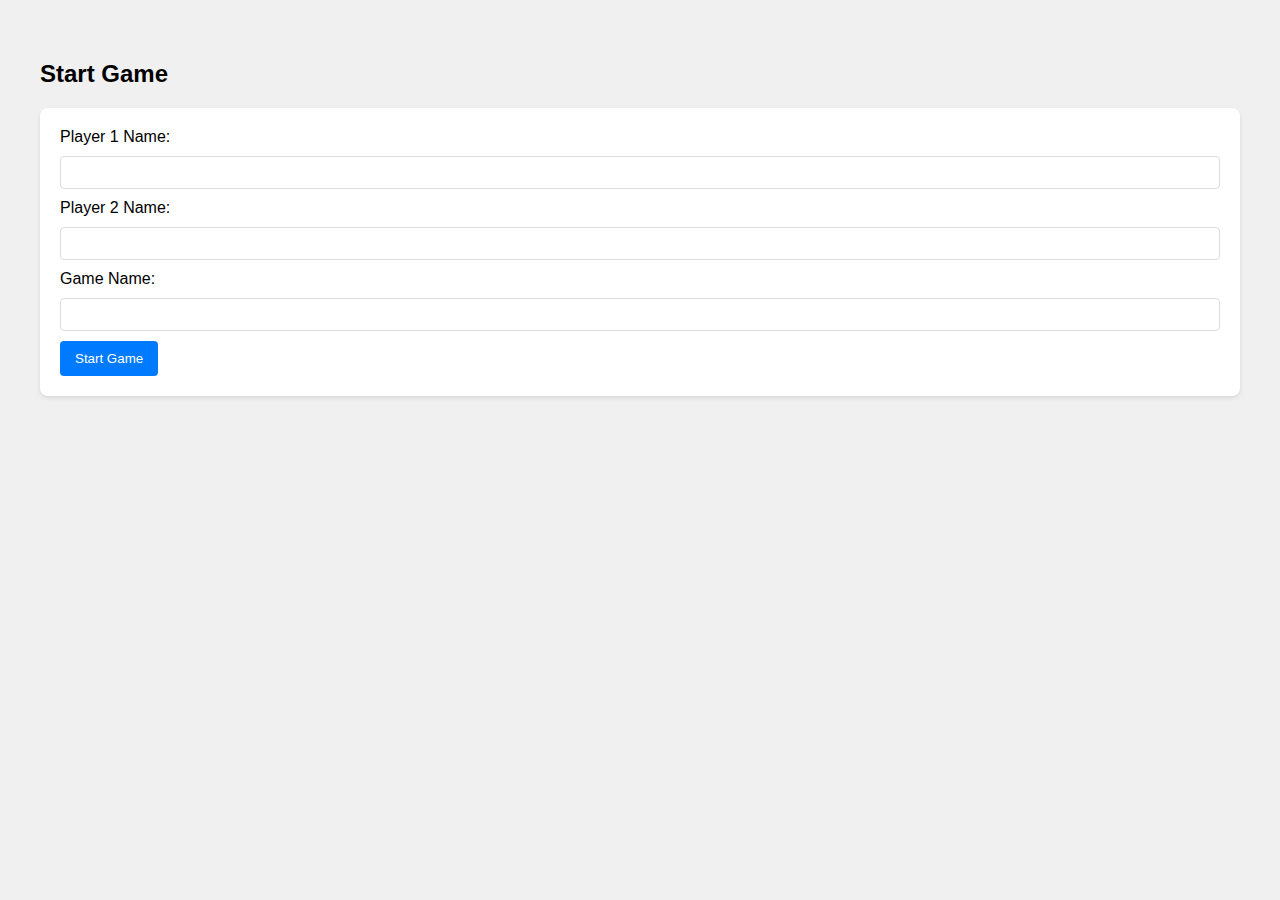
<file: 8_Ball_Pool/index.html>
<!DOCTYPE html>
<html lang="en">
    <head>
        <link rel="stylesheet" href="index.css">
        <meta charset="UTF-8" />
        <meta name="viewport" content="width=device-width, initial-scale=1.0" />
        <title>Start Game</title>
    </head>
    <body>
        <h2>Start Game</h2>
        <form id="startGameForm">
            <div>
                <label for="player1Name">Player 1 Name:</label>
                <input
                    type="text"
                    id="player1Name"
                    name="player1Name"
                    required
                />
            </div>
            <div>
                <label for="player2Name">Player 2 Name:</label>
                <input
                    type="text"
                    id="player2Name"
                    name="player2Name"
                    required
                />
            </div>
            <div>
                <label for="gameName">Game Name:</label>
                <input
                    type="text"
                    id="gameName"
                    name="gameName"
                    required
                />
            </div>
            <button type="submit" id="start-button">Start Game</button>
        </form>
        <script src="https://ajax.googleapis.com/ajax/libs/jquery/3.6.0/jquery.min.js"></script>
        <script src="./script.js"></script>
    </body>
</html>
</file>
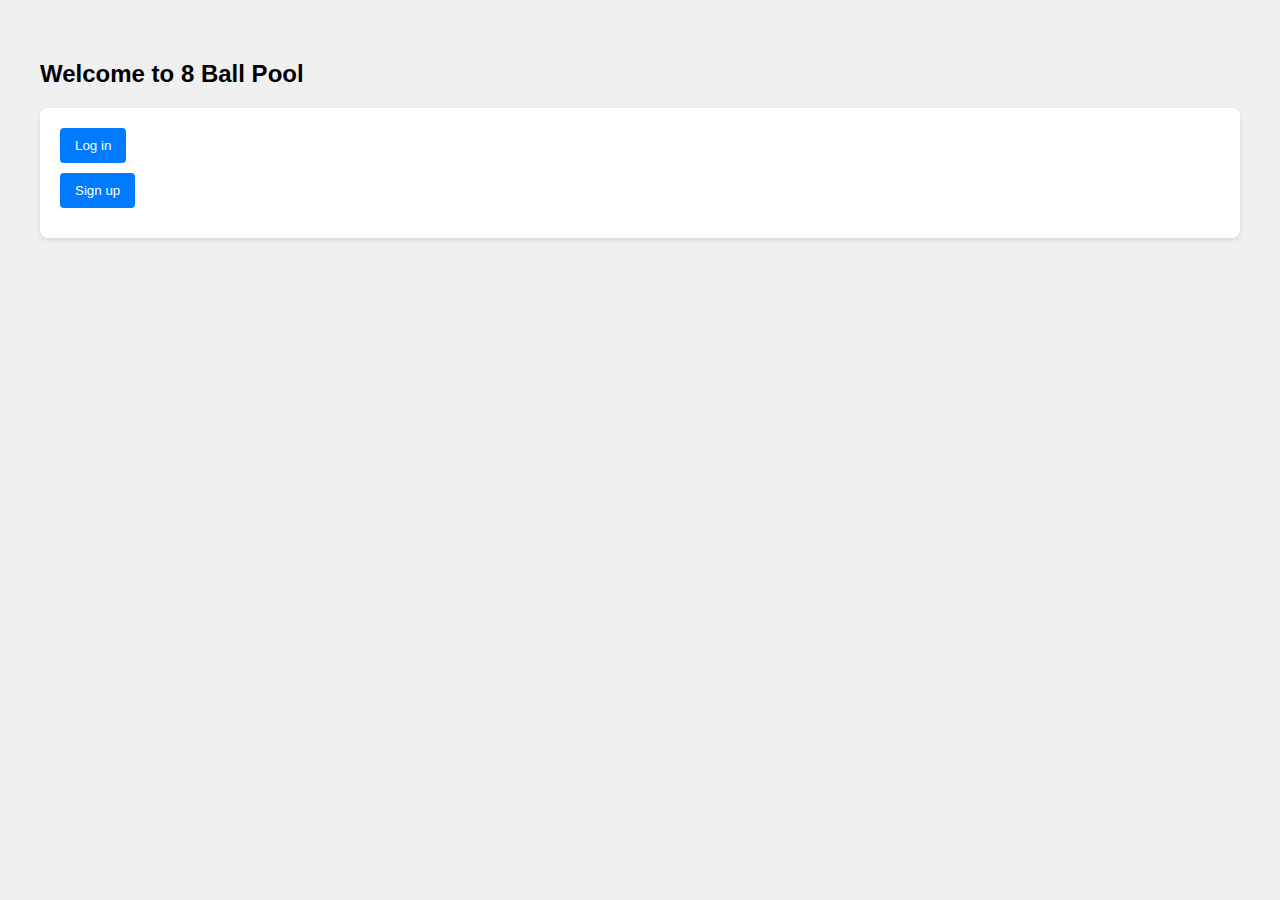
<file: 8_Ball_Pool/src/index.html>
<!DOCTYPE html>
<html lang="en">
<head>
    <link rel="stylesheet" href="index.css">
    <meta charset="UTF-8" />
    <meta name="viewport" content="width=device-width, initial-scale=1.0" />
    <title>🎱 Ball AI</title>
</head>
<body>
    <h2>Welcome to 8 Ball Pool</h2>
    <form id="accountsession">
        <div>
            <div>
                <a href="/login.html"><button type="button">Log in</button></a>
            </div>
            <div>
                <a href="/signup.html"><button type="button">Sign up</button></a>
            </div>
        </div>
    </form>
    <script src="https://ajax.googleapis.com/ajax/libs/jquery/3.6.0/jquery.min.js"></script>
    <script src="./script.js"></script>
</body>
</html>
</file>
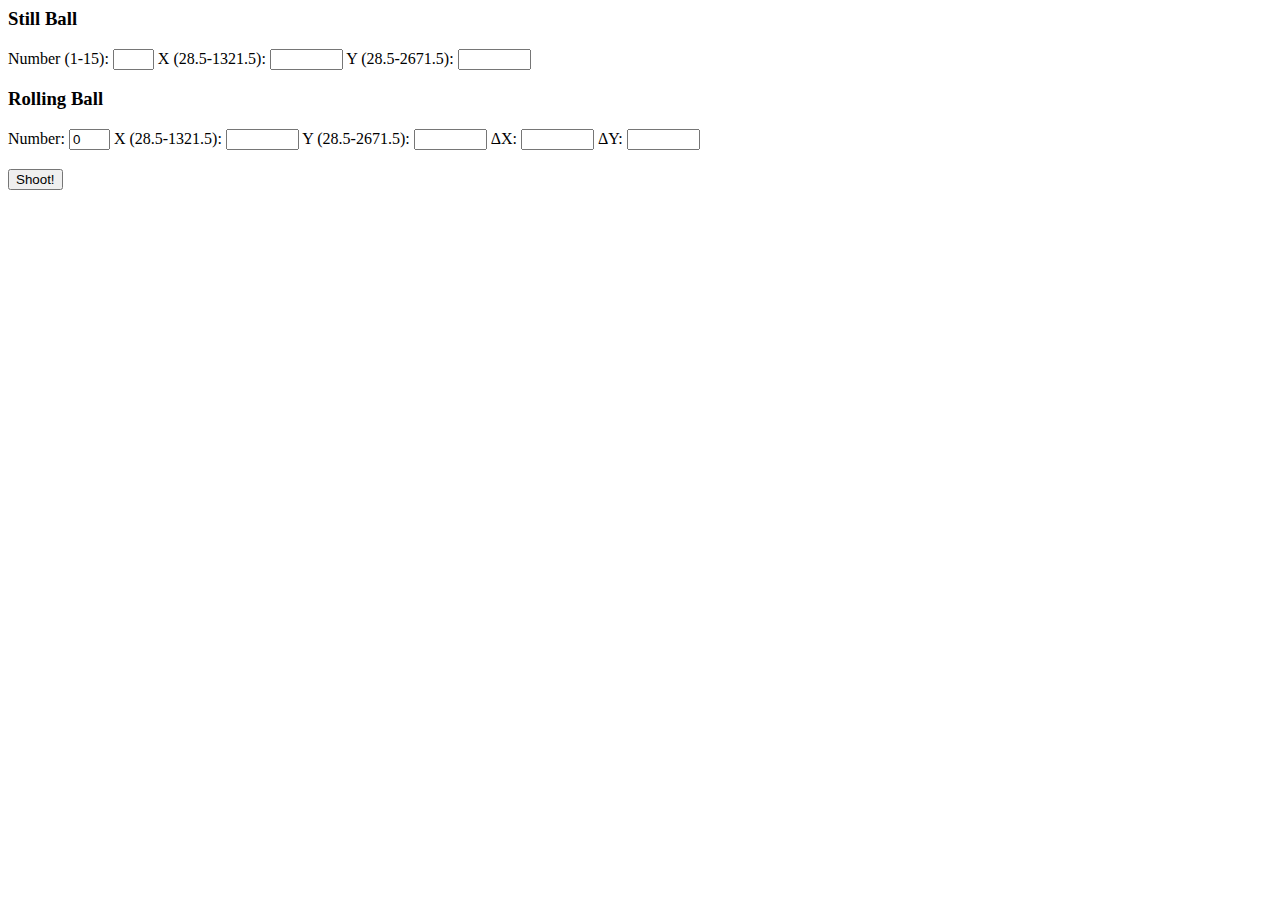
<file: 8_Ball_Pool/shoot.html>
<html>
  <head>
    <title> Shoot! </title>
  </head>
  <body>
    <form action="display.html" method="post">
      <h3> Still Ball </h3>
        <label for="sb_number">Number (1-15):</label>
        <input type="text" id="sb_number" name="sb_number" size="2" />
        <label for="sb_x">X (28.5-1321.5):</label>
        <input type="text" id="sb_x" name="sb_x" size="6" />
        <label for="sb_y">Y (28.5-2671.5):</label>
        <input type="text" id="sb_y" name="sb_y" size="6" />
      <h3> Rolling Ball </h3>
        <label for="rb_number">Number:</label>
        <input type="text" id="rb_number" name="rb_number" size="2"
	       value="0" readonly />
        <label for="rb_x">X (28.5-1321.5):</label>
        <input type="text" id="rb_x" name="rb_x" size="6" />
        <label for="rb_y">Y (28.5-2671.5):</label>
        <input type="text" id="rb_y" name="rb_y" size="6" />
        <label for="rb_dx">&Delta;X:</label>
        <input type="text" id="rb_dx" name="rb_dx" size="6" />
        <label for="rb_dy">&Delta;Y:</label>
        <input type="text" id="rb_dy" name="rb_dy" size="6" />
      <h3> <input type="submit" value="Shoot!" /> </h3>
    </form>
  </body>
</html>
</file>
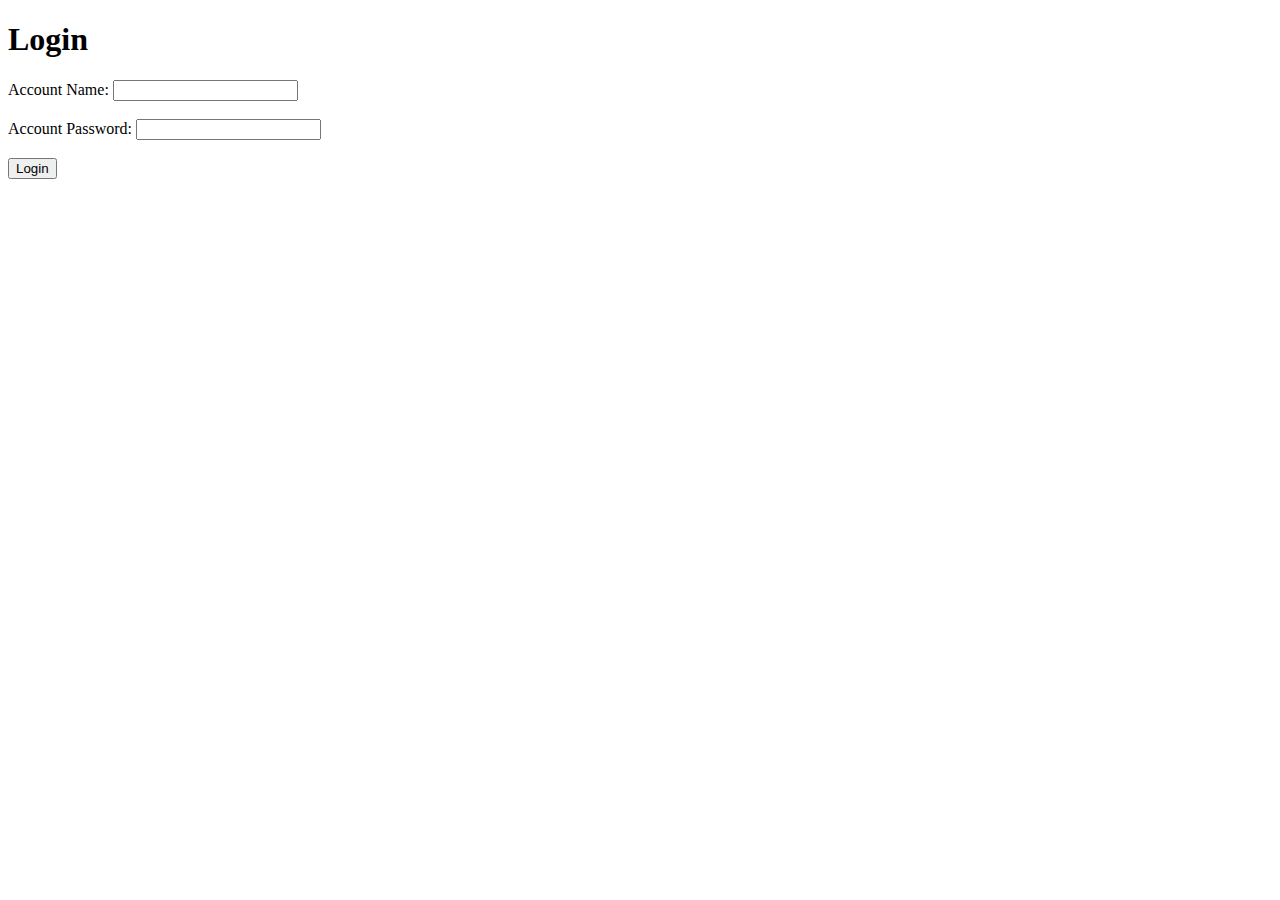
<file: 8_Ball_Pool/src/login.html>
<!DOCTYPE html>
<html lang="en">
<head>
    <meta charset="UTF-8">
    <meta name="viewport" content="width=device-width, initial-scale=1.0">
    <title id="loginPage">Login</title>
    <script src="https://code.jquery.com/jquery-3.6.0.min.js"></script>
    <script src="login.js"></script>
</head>
<body>
    <h1>Login</h1>
    <form id="loginForm">
        <label for="accountName">Account Name:</label>
        <input type="text" id="accountName" name="accountName" required><br><br>
        <label for="accountPassword">Account Password:</label>
        <input type="password" id="accountPassword" name="accountPassword" required><br><br>
        <button type="submit">Login</button>
    </form>
    <div id="message"></div>
</body>
</html>
</file>
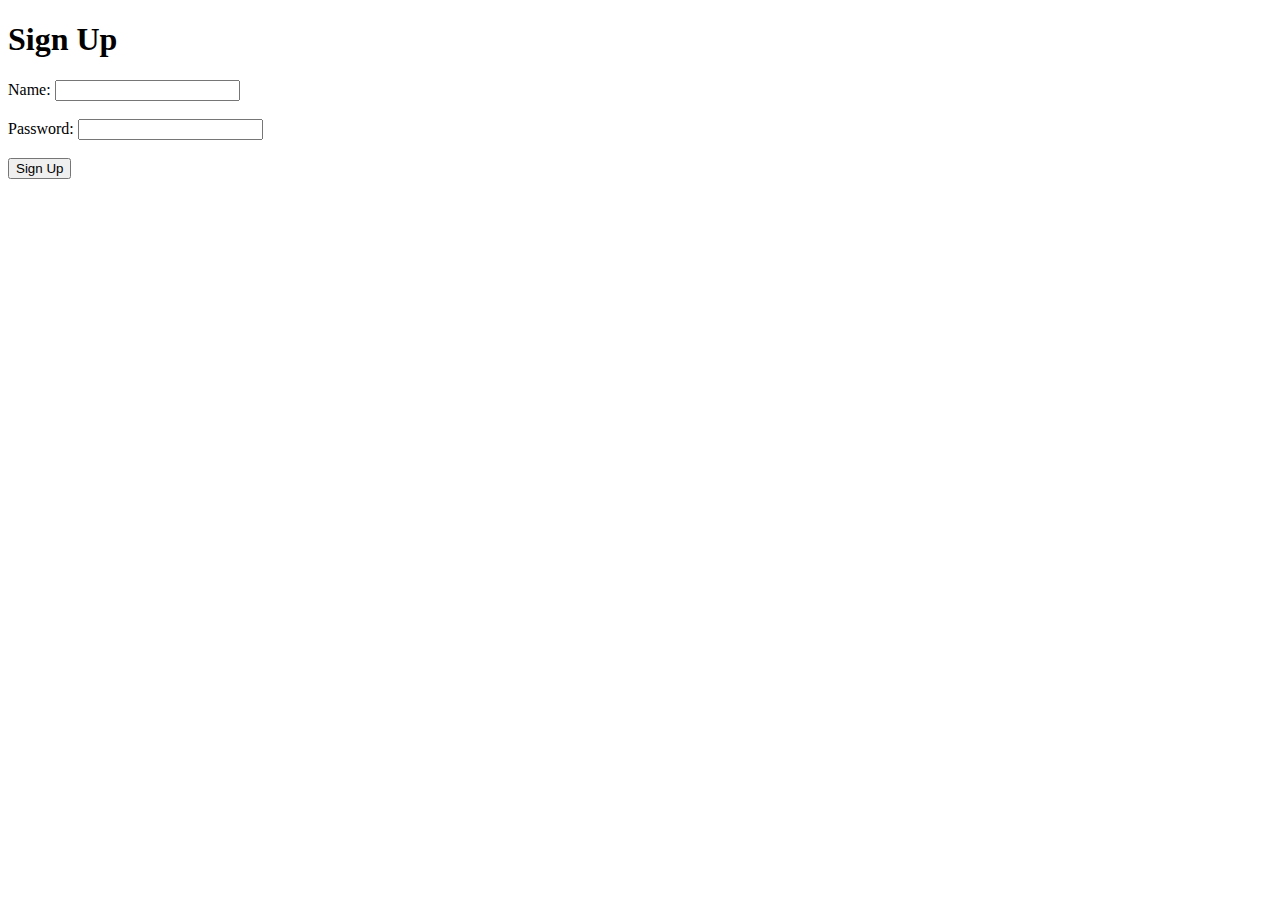
<file: 8_Ball_Pool/src/signup.html>
<!DOCTYPE html>
<html lang="en">
<head>
    <meta charset="UTF-8">
    <meta name="viewport" content="width=device-width, initial-scale=1.0">
    <title>Get started - 🎱 ball</title>
    <script src="https://code.jquery.com/jquery-3.6.0.min.js"></script>
    <script src="signup.js"></script>
</head>
<body>
    <h1>Sign Up</h1>
    <form id="signupForm">
        <label for="accountName">Name:</label>
        <input type="text" id="accountName" name="accountName" required><br><br>
        <label for="accountPassword">Password:</label>
        <input type="password" id="accountPassword" name="accountPassword" required><br><br>
        <button type="submit">Sign Up</button>
    </form>
    <div id="message"></div>
</body>
</html>
</file>
<file: 8_Ball_Pool/index.css>
body {
    font-family: Arial, sans-serif;
    margin: 20px;
    padding: 20px;
    background-color: #f0f0f0;
}
form {
    background: white;
    padding: 20px;
    border-radius: 8px;
    box-shadow: 0 2px 4px rgba(0,0,0,0.1);
}
div {
    margin-bottom: 10px;
}
label {
    margin-bottom: 5px;
    display: inline-block;
}
input[type="text"] {
    width: 100%;
    padding: 8px;
    margin-top: 5px;
    border-radius: 4px;
    border: 1px solid #ddd;
    box-sizing: border-box; /* Added this line to include padding in input width */
}
button {
    background-color: #007bff;
    color: white;
    padding: 10px 15px;
    border: none;
    border-radius: 4px;
    cursor: pointer;
}
button:hover {
    background-color: #0056b3;
}
</file>
<file: 8_Ball_Pool/src/index.css>
body {
    font-family: Arial, sans-serif;
    margin: 20px;
    padding: 20px;
    background-color: #f0f0f0;
}

form {
    background: white;
    padding: 20px;
    border-radius: 8px;
    box-shadow: 0 2px 4px rgba(0,0,0,0.1);
}

div {
    margin-bottom: 10px;
}

button {
    background-color: #007bff;
    color: white;
    padding: 10px 15px;
    border: none;
    border-radius: 4px;
    cursor: pointer;
}

button:hover {
    background-color: #0056b3;
}
</file>
